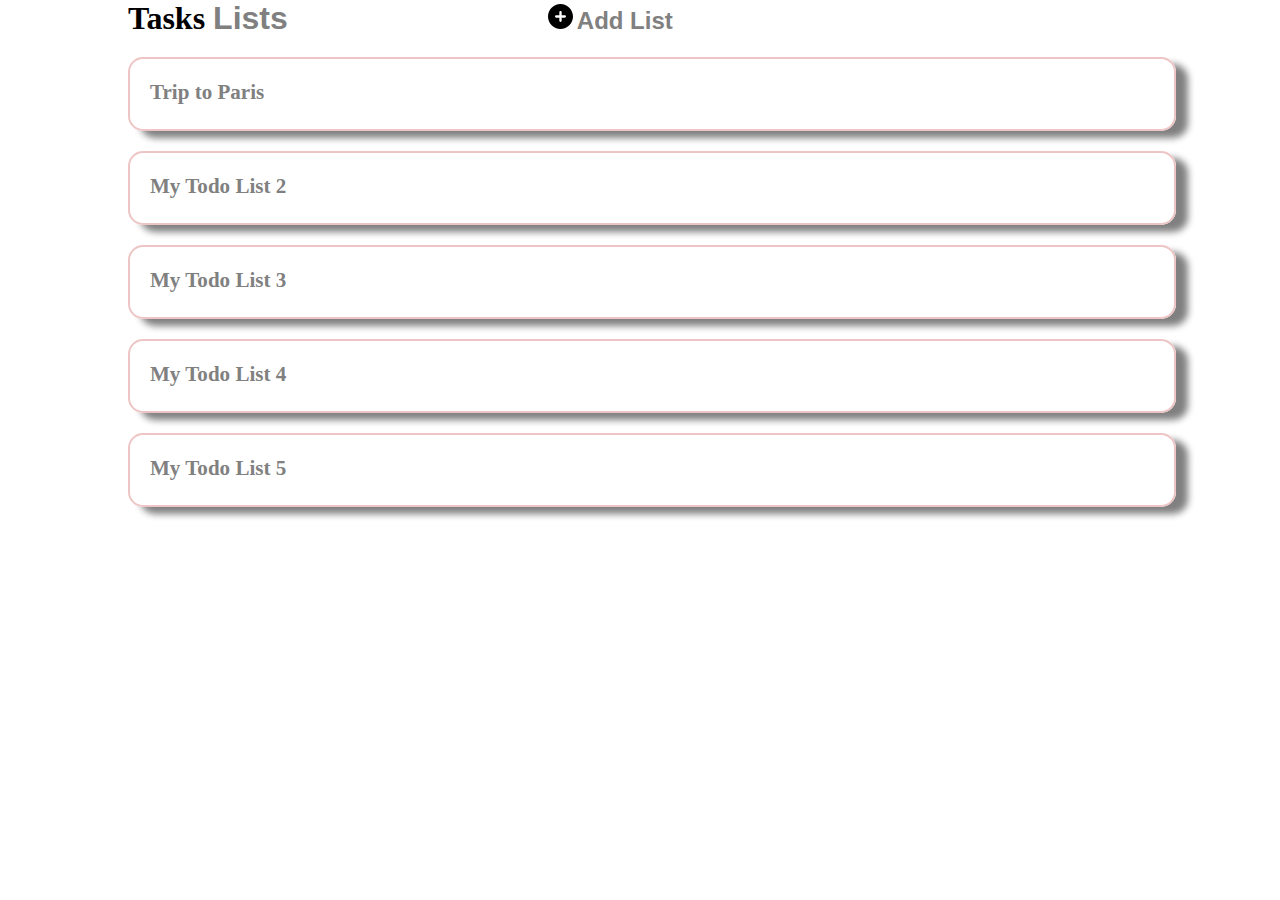
<file: index.html>
<!DOCTYPE html>
<html lang="en">

<head>
    <meta charset="UTF-8">
    <meta http-equiv="X-UA-Compatible" content="IE=edge">
    <meta name="viewport" content="width=device-width, initial-scale=1.0">
    <title>Project3-Todo-App-UI-Mobile</title>
    <link rel="stylesheet" href="./style.css">
</head>

<body class="body1">
<div class="m_div">
    <h1 class="head">Tasks <span class="list c_gray">Lists</span></h1>
    <div class="sm_div">
        <a class="add_list" href="./index2.html">
            <img class="m_img" src="./circle-plus-solid.svg" height="25px"alt="add">
            <h2 class="c_gray">Add List</h2>
        </a>
    </div>

    <div class="container">
        <div class="box-1">
            <h3><a class="tp" href="./index3.html"> Trip to Paris</a></h3>
        </div>
        <div class="box-1">
            <h3><a class="tp" href="./index4.html"> My Todo List 2</a></h3>
        </div>
        <div class="box-1">
            <h3><a class="tp" href="./index5.html"> My Todo List 3</a></h3>
        </div>
        <div class="box-1">
            <h3><a class="tp" href="./index7.html"> My Todo List 4</a></h3>
        </div>
        <div class="box-1">
            <h3><a class="tp" href="./index8.html"> My Todo List 5</a></h3>
        </div>
    </div>
</div>

</body>

</html>
</file>
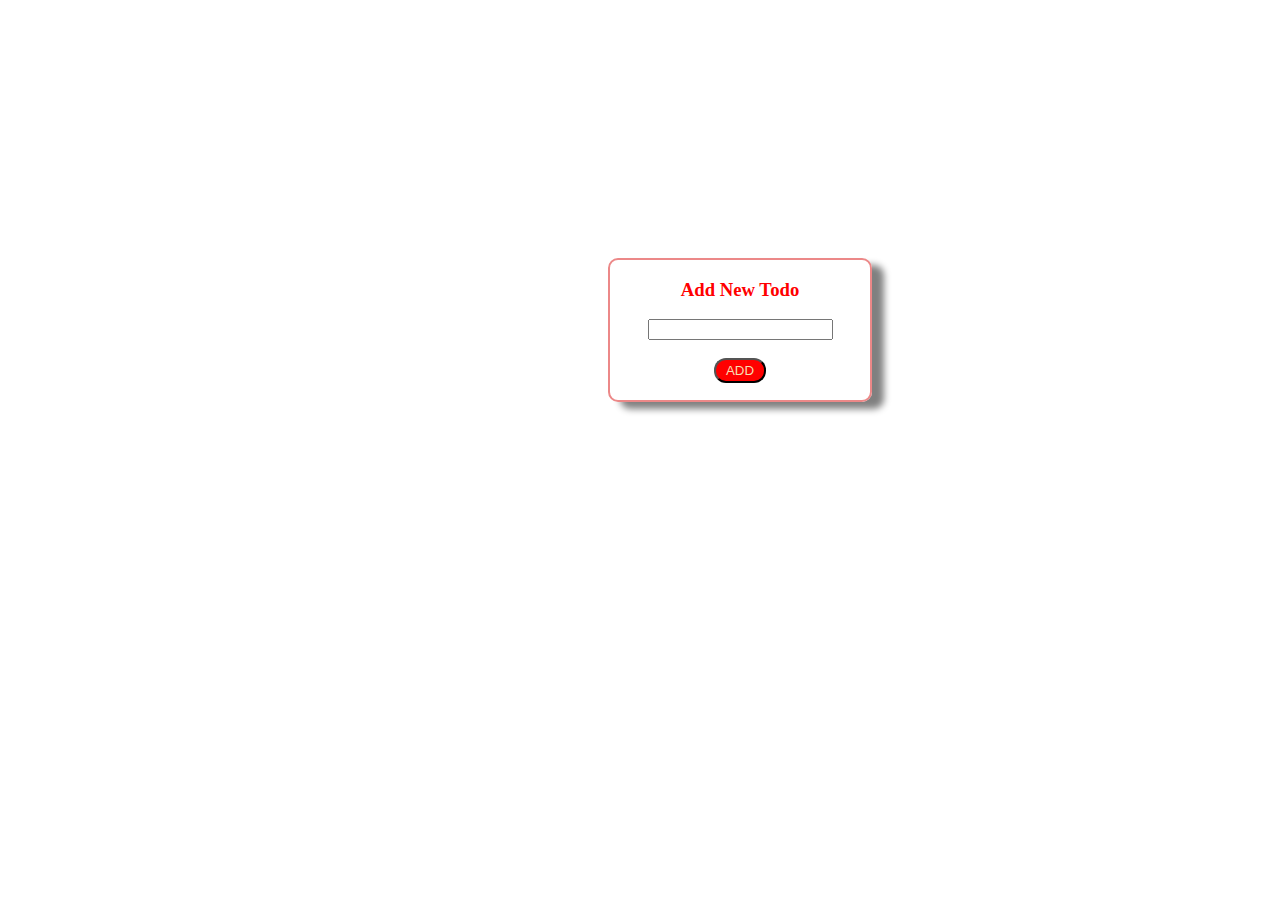
<file: index2.html>
<!DOCTYPE html>
<html lang="en">
<head>
    <meta charset="UTF-8">
    <meta http-equiv="X-UA-Compatible" content="IE=edge">
    <meta name="viewport" content="width=device-width, initial-scale=1.0">
    <title>Document</title>
    <link rel="stylesheet" href="./style.css">
</head>
<body>
    <div class="add">
        <div class="add1">
            <h3>Add New Todo</h3>
            <input type="text">
            <br><br>
            <button>ADD</button>
        </div>
    </div>
</body>
</html>
</file>
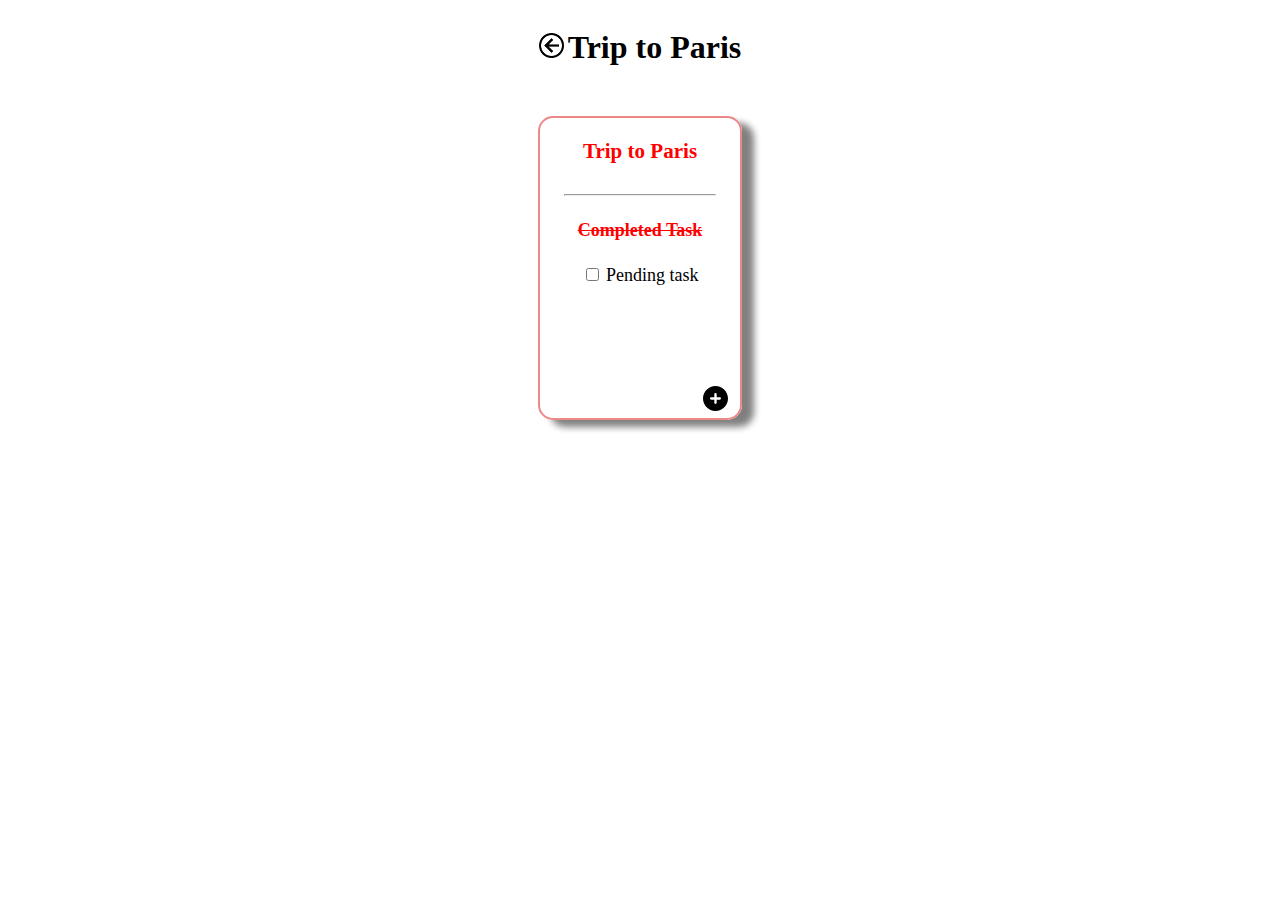
<file: index3.html>
<!DOCTYPE html>
<html lang="en">
<head>
    <meta charset="UTF-8">
    <meta http-equiv="X-UA-Compatible" content="IE=edge">
    <meta name="viewport" content="width=device-width, initial-scale=1.0">
    <title>Document</title>
    <link rel="stylesheet" href="./style.css">
</head>
<body>
<div class="index3">
    <a href="./index.html">
    <img height="25px" src="./back-arrow-48.png" alt="">
</a>
<h1>Trip to Paris</h1>
    <br><br>
    <div class="box box1">
        <h3><a href="./index3.html"> Trip to Paris</a></h3>
        <hr class="horizon">
        <h4  class="cross">Completed Task</h3>
        <input type="checkbox">
        <label class="checkbox" for="">Pending task</label>
        <br>
        <a href="./index6.html">
            <img class="plus" src="./circle-plus-solid.svg" height="25px" alt="">
        </a>
    </div>
</div>
</body>
</html>
</file>
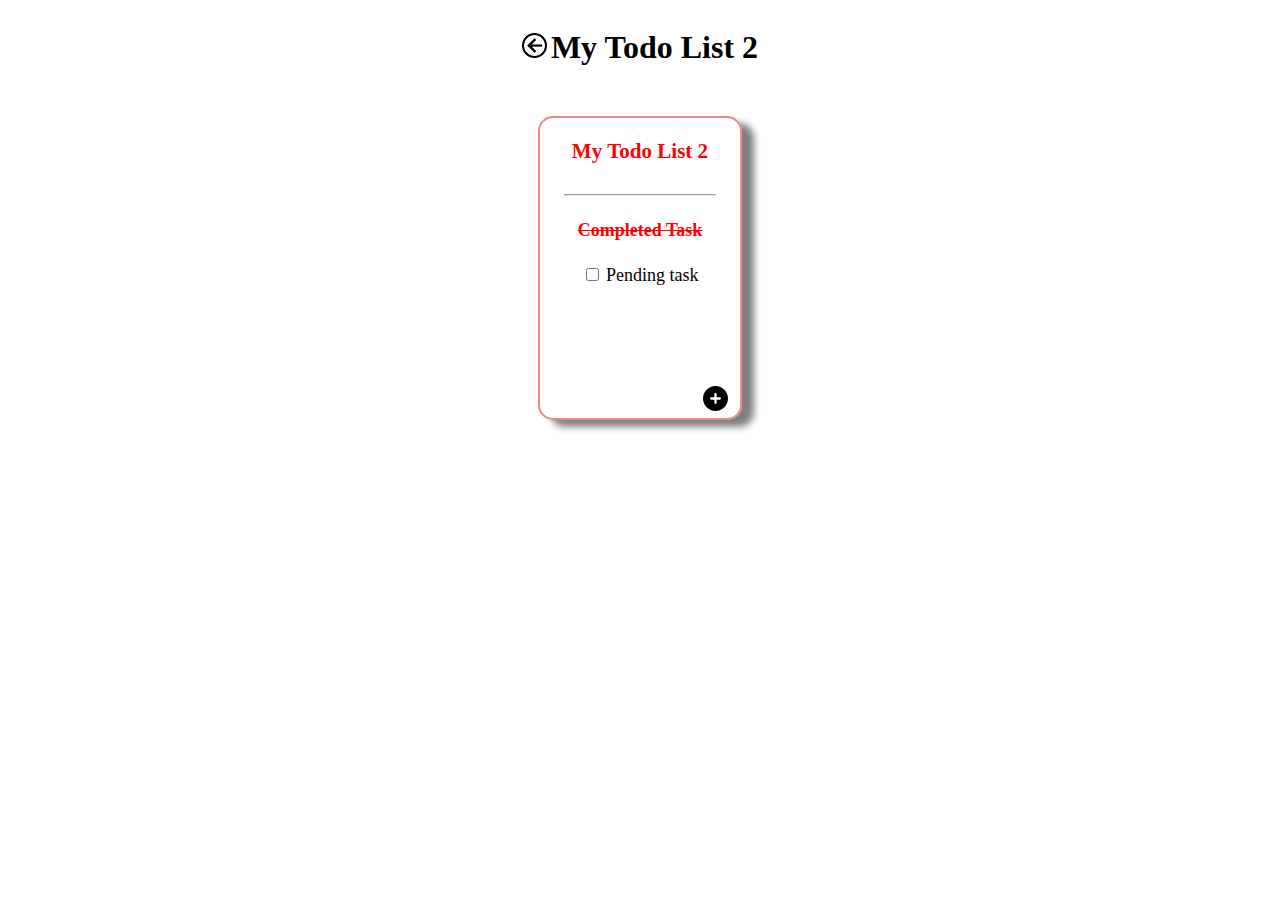
<file: index4.html>
<!DOCTYPE html>
<html lang="en">
<head>
    <meta charset="UTF-8">
    <meta http-equiv="X-UA-Compatible" content="IE=edge">
    <meta name="viewport" content="width=device-width, initial-scale=1.0">
    <title>Document</title>
    <link rel="stylesheet" href="./style.css">
</head>
<body>
<div class="index3">
    <a href="./index.html">
    <img height="25px" src="./back-arrow-48.png" alt="">
</a>
<h1>My Todo List 2</h1>
    <br><br>
    <div class="box box1">
        <h3><a href="./index4.html">My Todo List 2</a></h3>
        <hr class="horizon">
        <h4  class="cross">Completed Task</h3>
        <input type="checkbox">
        <label class="checkbox" for="">Pending task</label>
        <br>
        <a href="./index6.html">
            <img class="plus" src="./circle-plus-solid.svg" height="25px" alt="">
        </a>
    </div>
</div>
</body>
</html>
</file>
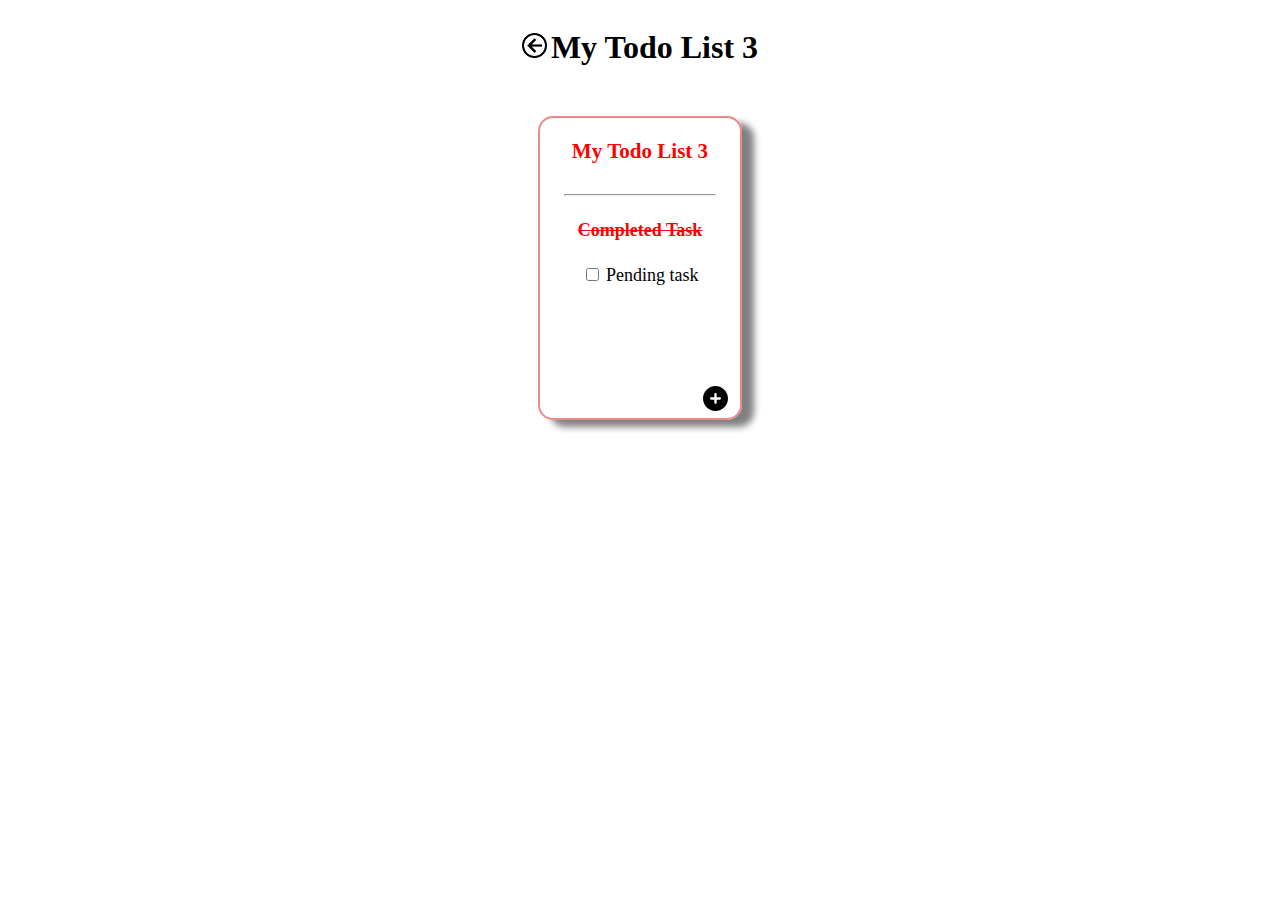
<file: index5.html>
<!DOCTYPE html>
<html lang="en">
<head>
    <meta charset="UTF-8">
    <meta http-equiv="X-UA-Compatible" content="IE=edge">
    <meta name="viewport" content="width=device-width, initial-scale=1.0">
    <title>Document</title>
    <link rel="stylesheet" href="./style.css">
</head>
<body>
<div class="index3">
    <a href="./index.html">
    <img height="25px" src="./back-arrow-48.png" alt="">
</a>
<h1>My Todo List 3</h1>
    <br><br>
    <div class="box box1">
        <h3><a href="./index5.html">My Todo List 3</a></h3>
        <hr class="horizon">
        <h4  class="cross">Completed Task</h3>
        <input type="checkbox">
        <label class="checkbox" for="">Pending task</label>
        <br>
        <a href="./index6.html">
            <img class="plus" src="./circle-plus-solid.svg" height="25px" alt="">
        </a>
    </div>
</div>
</body>
</html>
</file>
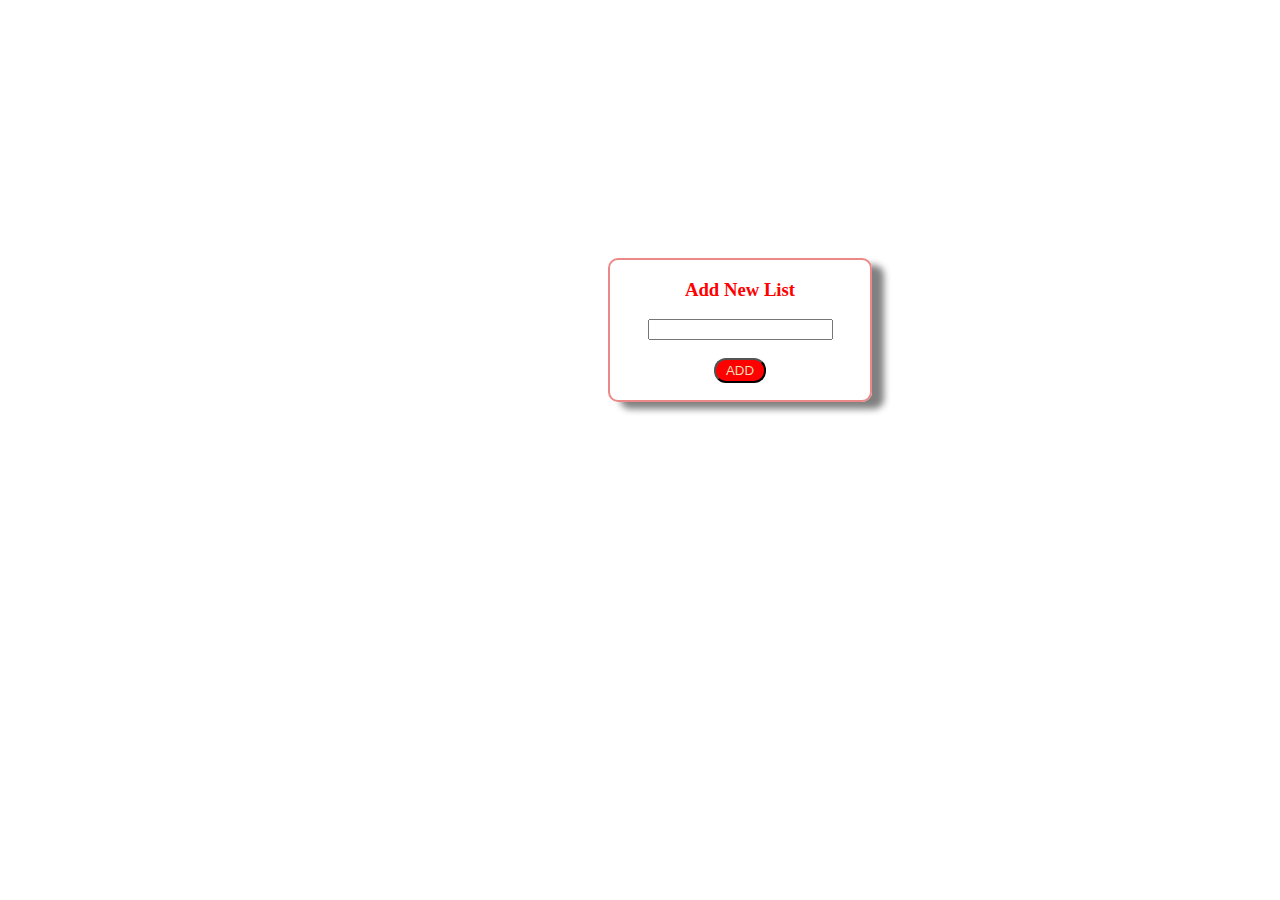
<file: index6.html>
<!DOCTYPE html>
<html lang="en">
<head>
    <meta charset="UTF-8">
    <meta http-equiv="X-UA-Compatible" content="IE=edge">
    <meta name="viewport" content="width=device-width, initial-scale=1.0">
    <title>Document</title>
    <link rel="stylesheet" href="./style.css">
</head>
<body class="index6">
    <div class="add">
        <div class="add1">
            <h3>Add New List</h3>
            <input type="text">
            <br><br>
            <button>ADD</button>
        </div>
    </div>
</body>
</html>
</file>
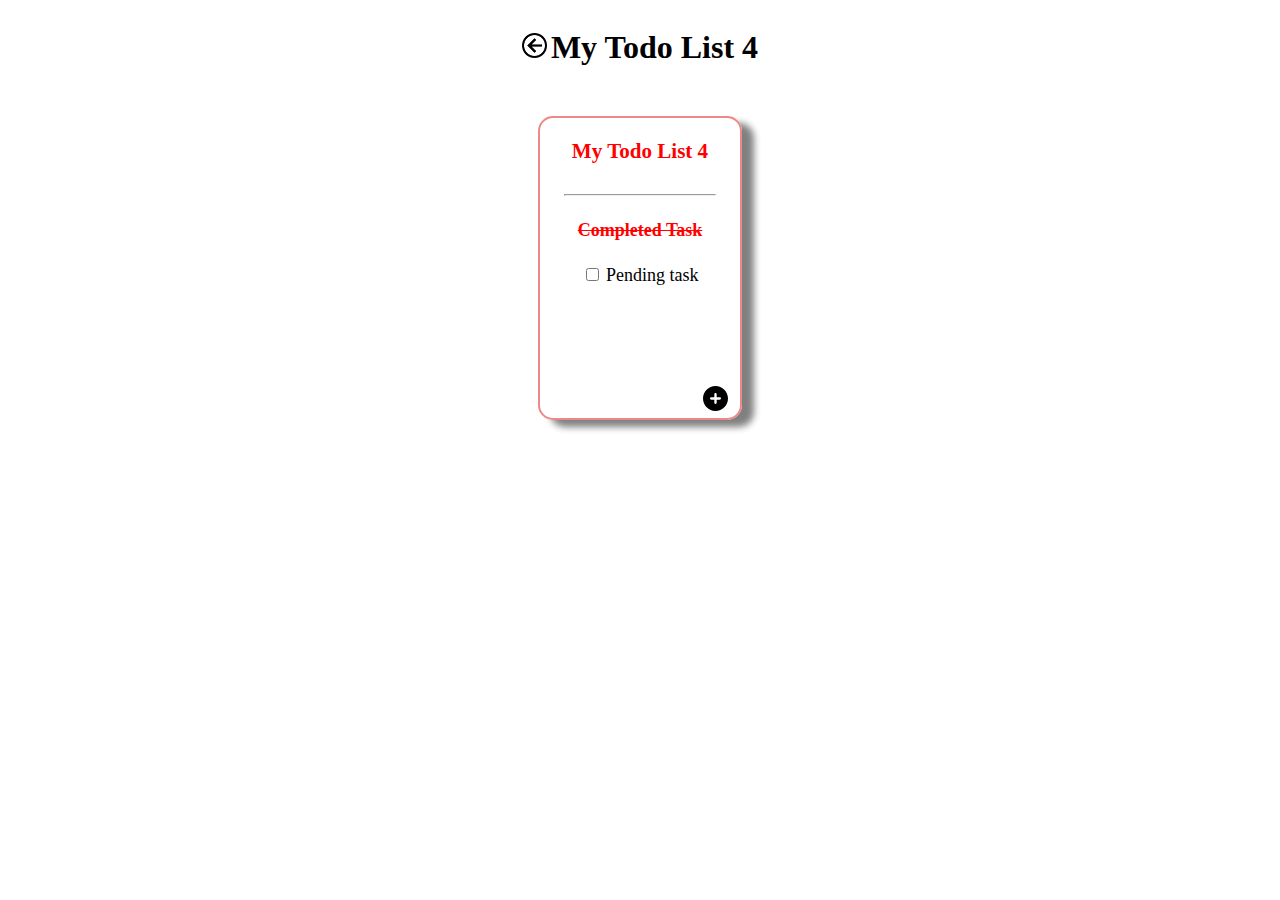
<file: index7.html>
<!DOCTYPE html>
<html lang="en">
<head>
    <meta charset="UTF-8">
    <meta http-equiv="X-UA-Compatible" content="IE=edge">
    <meta name="viewport" content="width=device-width, initial-scale=1.0">
    <title>Document</title>
    <link rel="stylesheet" href="./style.css">
</head>
<body>
<div class="index3">
    <a href="./index.html">
    <img height="25px" src="./back-arrow-48.png" alt="">
</a>
<h1>My Todo List 4</h1>
    <br><br>
    <div class="box box1">
        <h3><a href="./index7.html">My Todo List 4</a></h3>
        <hr class="horizon">
        <h4  class="cross">Completed Task</h3>
        <input type="checkbox">
        <label class="checkbox" for="">Pending task</label>
        <br>
        <a href="./index6.html">
            <img class="plus" src="./circle-plus-solid.svg" height="25px" alt="">
        </a>
    </div>
</div>
</body>
</html>
</file>
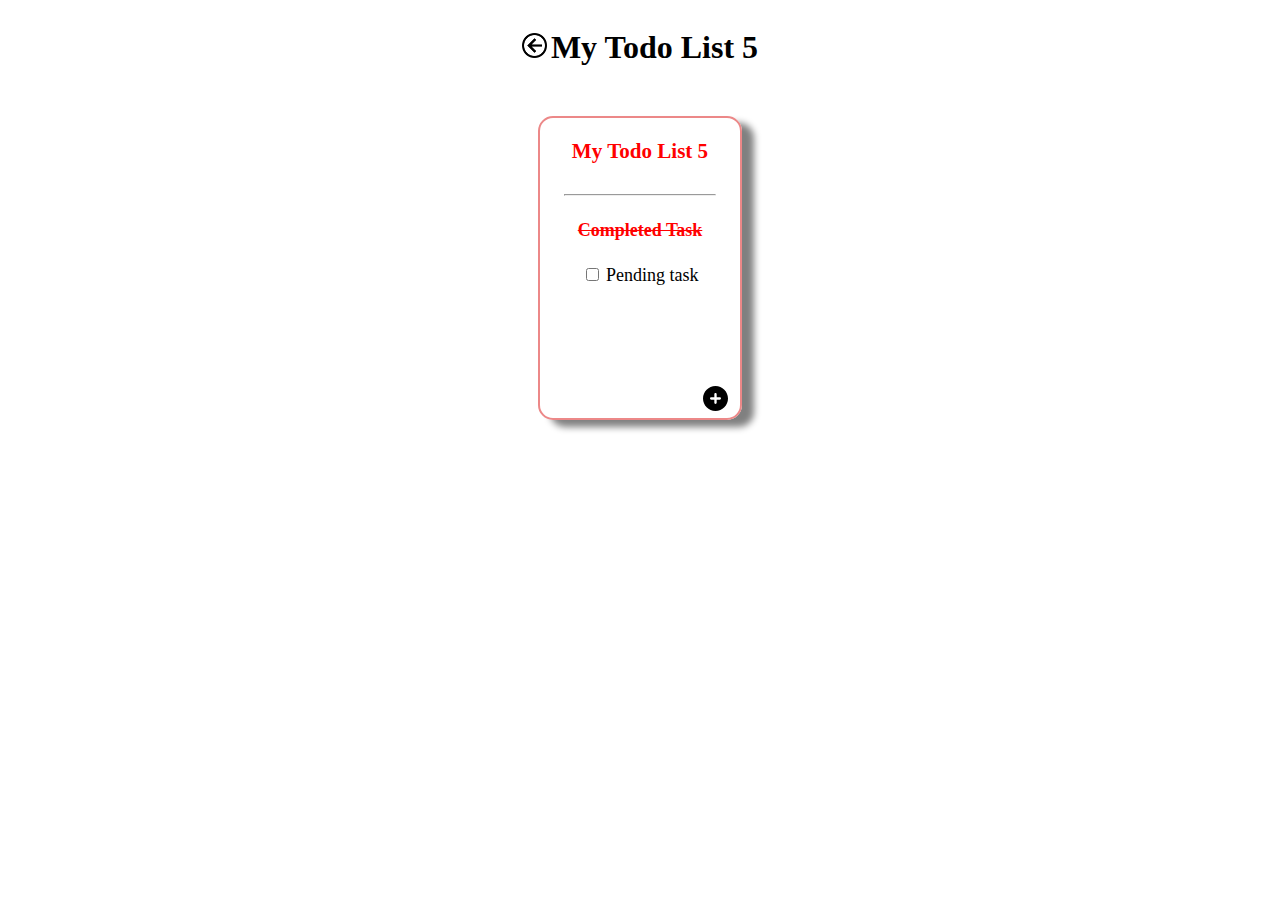
<file: index8.html>
<!DOCTYPE html>
<html lang="en">
<head>
    <meta charset="UTF-8">
    <meta http-equiv="X-UA-Compatible" content="IE=edge">
    <meta name="viewport" content="width=device-width, initial-scale=1.0">
    <title>Document</title>
    <link rel="stylesheet" href="./style.css">
</head>
<body>
<div class="index3">
    <a href="./index.html">
    <img height="25px" src="./back-arrow-48.png" alt="Back">
</a>
<h1>My Todo List 5</h1>
    <br><br>
    <div class="box box1">
        <h3><a href="./index8.html">My Todo List 5</a></h3>
        <hr class="horizon">
        <h4  class="cross">Completed Task</h3>
        <input type="checkbox">
        <label class="checkbox" for="">Pending task</label>
        <br>
        <a href="./index6.html">
            <img class="plus" src="./circle-plus-solid.svg" height="25px" alt="ADD">
        </a>
    </div>
</div>
</body>
</html>
</file>
<file: style.css>
.body1{
    margin: auto;
}
.m_div{
    margin: auto;
    width: 80%;
}
.sm_div{
    margin-left: 20vw;
    display: inline-block;
}
.head{
    margin: auto;
}
.box{
    height: 300px;
    width: 200px;
    border: 2px solid rgb(236, 136, 136);
    display: inline-block;
    margin: 10px 140px 140px 140px;
    text-align: center;
    border-radius: 15px;
    font-size: large;
    color:red;
    box-shadow: 12px 7px 7px  gray;
}
.box-1{
    height: 70px;
    width: 100%;
    border: 2px solid rgb(238, 197, 197);
    margin: 20px auto 20px auto;
    padding-left: 20px;
    border-radius: 15px;
    font-size: large;
    box-shadow: 12px 7px 7px  gray;
}
.tp{
    color: gray;

}
.checkbox{
    color: black;
}
h1,h2{
    display: inline-block;
}
h3{
    display: inline-block;
}
.add{
    text-align: center;
    padding-top: 250px;
    padding-left: 600px;
}
.add1{
    height: 140px;
    width: 260px;
    border: 2px solid rgb(236, 136, 136);
    border-radius: 10px;
    color: red;
    box-shadow: 12px 7px 7px  gray;
}
button{
    background-color: red;
    border-radius: 12px;
    padding: 3px 10px 3px 10px;
    color: wheat;
}
a{
    text-decoration: none;
    color: red;
}
.index3{
    text-align: center;
}
.c_gray{
    color: gray;
    display: inline;
    font-family :'Trebuchet MS', 'Lucida Sans Unicode', 'Lucida Grande', 'Lucida Sans', Arial, sans-serif;
}
.cross{
    text-decoration: line-through;
}
.horizon{
    text-align: right;
    width: 150px;
}
.plus{
    margin-top: 100px;
    margin-left: 150px;
}
.top{
    width: 150px;
    display: inline-block;
}
.list{
    display: inline;
}
</file>
